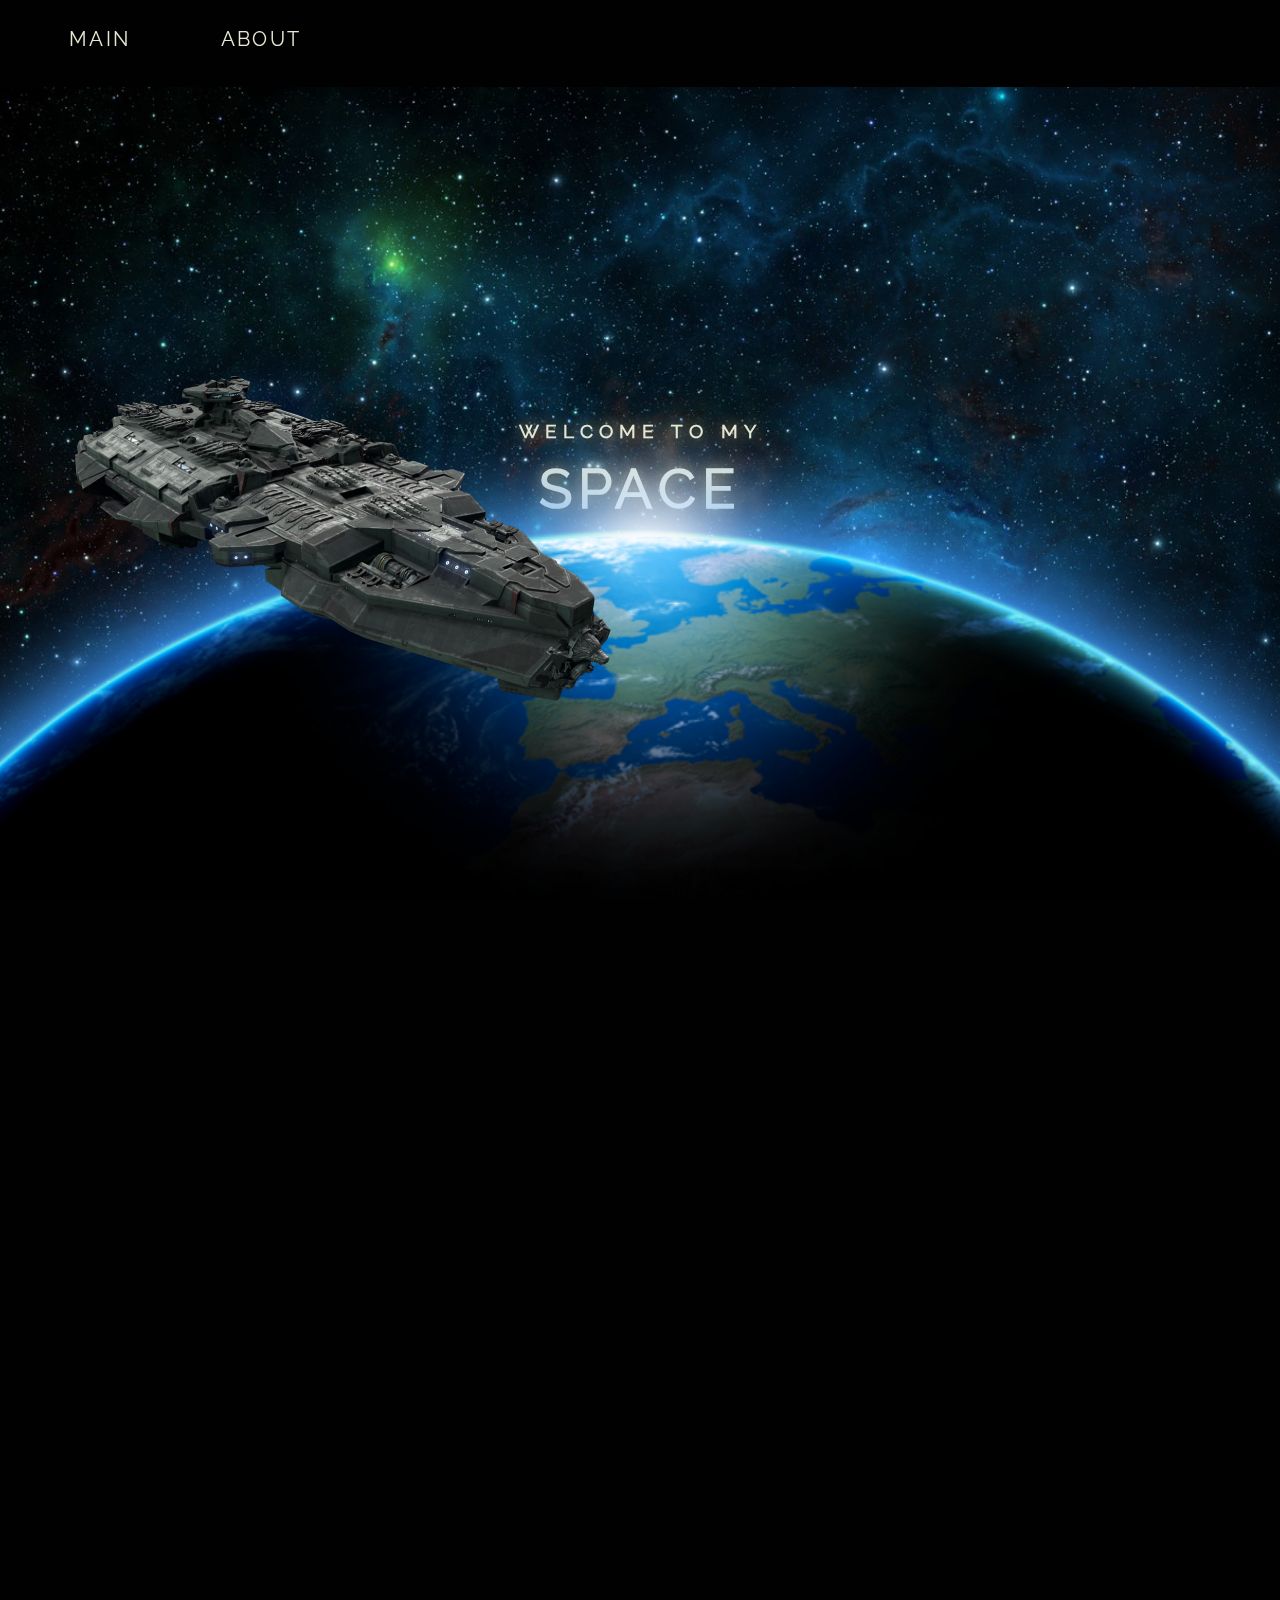
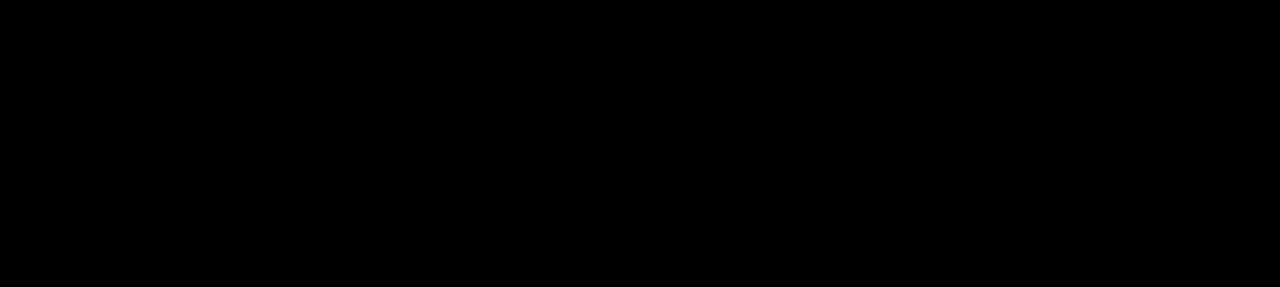
<file: index.html>
<!DOCTYPE html>
<html lang="en">
<head>
    <meta charset="UTF-8">
    <title>Software Engineering</title>
    <link rel="stylesheet" href="css/style.css">

    <script src="libs/gsap/gsap.min.js" defer></script>
    <script src="libs/gsap/ScrollTrigger.min.js" defer></script>
    <script src="libs/gsap/ScrollSmoother.min.js" defer></script>

    <script src="js/app.js" defer></script>
</head>
<body>
<div class="wrapper">
    <div class="content">
        <div class="head-menu">
            <div class="logo"></div>
            <div class="main-buttons">
                <a href="index.html" class="button">
                    <span class="button-line button-line__top"></span>
                    <span class="button-line button-line__right"></span>
                    <span class="button-line button-line__bottom"></span>
                    <span class="button-line button-line__left"></span>
                    Main
                </a>
                <a href="about.html" class="button">
                    <span class="button-line button-line__top"></span>
                    <span class="button-line button-line__right"></span>
                    <span class="button-line button-line__bottom"></span>
                    <span class="button-line button-line__left"></span>
                    About</a>
            </div>
        </div>
        <header class="main-header">
            <div class="layers">
                <div class="layer__header">
                    <div class="layers__caption">Welcome to my</div>
                    <div class="layers__title">space</div>
                </div>
                <div class="layer layers__base" style="background-image: url(img/space-back.jpeg)"></div>
                <div class="layer layers__middle" style="background-image: url(img/space-middle.png)"></div>
                <div class="layer layers__front" style="background-image: url(img/drednout-center-left.png)"></div>
            </div>
        </header>
        <article class="main-article" style="background-image: url(img/earth-core.jpeg)">
            <div class="main-article__content">
                <h1 class="main-article__header">To be continued...</h1>
                <p class="main-article__paragraph">
                    Это моя страница, предназначение которой еще не известно. Возможно я напишу о себе, может это будет сайт с портфолио, скилами и описанием проектов,
                    Возможно это будет что-то другое.
                </p>
            </div>
        </article>
    </div>
</div>
</body>
</html>
</file>
<file: css/style.css>
* {
    margin: 0;
    padding: 0;
    box-sizing: border-box;
}

:root {
    --index: calc(1vw + 1vh);
    --text-color: #e7e7d3;
    --button-color: #e7e7d3;
    --transition: transform .75s cubic-bezier(.075, 0.5, 0, 1);
    --h3: "Helvetica";
}

@font-face {
    font-family: raleway_f;
    src: url(../fonts/raleway-regular.woff2);
}
@font-face {
    font-family: athelas_b;
    src: url(../fonts/Athelas-Bold.ttf);
}
@font-face {
    font-family: myraid_b;
    src: url(../fonts/MYRIADPRO-BOLD.OTF);
}


@font-face {
    font-family: raleway_b;
    src: url(../fonts/raleway-black.woff2);
    font-weight: 900;
}

body {
    background-color: #010101;
    font-family: raleway_f;
    line-height: 1.55;
    color: white;
}

.main-header {
    position: relative;
}

.main-header::after {
    content: '';
    position: absolute;
    z-index: 100;
    width: 100%;
    display: inline-block;
    height: calc(var(--index) * 3.5);
    background-color: black;
    background-size: cover;
    background-repeat: no-repeat;
    background-position: center;
    bottom: calc(var(--index) * -2.5);
    box-shadow: 0 0 10px black, 0 0 20px black, 0 0 50px black, 0 0 80px black;
}

.layers {
    height: 100vh;
    display: flex;
    align-items: center;
    justify-content: center;
    text-align: center;
    overflow: hidden;
    position: relative;
}

.layer {
    position: absolute;
    height: 100%;
    width: 100%;
    background-size: cover;
    background-position: center;
    will-change: transform;
    z-index: 2;
    transition: var(--transition);
}

.layers__base {
    transform: translate3d(0, calc(var(--scrollTop) / 1.6), 0);
    z-index: 0;
}

.layers__middle {
    transform: translate3d(0, calc(var(--scrollTop) / 3.5), 0);
}

.layers__front {
    transform: translate3d(0, calc(var(--scrollTop) / 5.5), 0);
    height: calc(var(--index) * 20);
    min-width: calc(var(--index) * 40);
}

.layer__header {
    z-index: 1;
    transform: translate3d(0, calc(var(--scrollTop) / 2), 0);
    will-change: transform;
    text-transform: uppercase;
    font-weight: 900;
    color: var(--text-color);
    text-shadow: #bda266 0 0 15px;
    transition: var(--transition);
    margin-top: calc(var(--index) * -5.75);
}

.layers__title {
    font-size: calc(var(--index) * 2.5);
    letter-spacing: calc(var(--index) / 3.5);
}

.layers__caption {
    font-size: calc(var(--index) / 1.175);
    letter-spacing: calc(var(--index) / 3.5);
}

.main-article {
    --main-article: translate3d(0, calc(var(--scrollTop) / -10), 0);
    position: relative;
    background-size: cover;
    background-position: center;
    color: var(--text-color);
    min-height: 100vh;
    display: flex;
    justify-content: center;
    align-items: center;
}

.main-article__content {
    position: relative;
    display: flex;
    flex-direction: column;
    justify-content: center;
    align-content: center;
    align-items: center;
    min-height: 100vh;
    min-width: 100vw;
}

.main-article__skills {
    transform: translate3d(0, calc(var(--scrollTop) / 20), 0);
    z-index: 0;
    height: calc(var(--index) * 35);
    width: calc(var(--index) * 50);
    overflow: auto;
}

.main-article__header {
    text-transform: uppercase;
    font-size: calc(var(--index) * 1.8);
    letter-spacing: calc(var(--index) / 7.8);
    transform: var(--main-article);
    will-change: transform;
    transition: var(--transition);
}

.main-article__paragraph {
    font-size: calc(var(--index) * .9);
    letter-spacing: calc(var(--index) / 5.8);
    max-width: calc(var(--index) * 30);
    margin-top: calc(var(--index) / 1.25);
    transform: var(--main-article);
    will-change: transform;
    transition: var(--transition);
}

/*/////////////////*/
.button {
    position: relative;
    color: var(--button-color);
    display: inline-block;
    text-decoration: none;
    text-transform: uppercase;
    letter-spacing: calc(var(--index) * 0.1);
    font-size: calc(var(--index) * .9);
    overflow: hidden;
    padding: calc(var(--index) * .5) calc(var(--index) * 2);
    transition: 0.5s;
}

.button:hover {
    box-shadow: 0 0 10px var(--button-color);
    transition-delay: .40s;
    background-color: var(--button-color);
    color: black;
}

.button-line {
    position: absolute;
    display: block;
}

.button-line__top {
    top: 0;
    left: -100%;
    width: 100%;
    height: calc(var(--index) / 20);
    background: linear-gradient(90deg, transparent, var(--button-color));
}

.button:hover .button-line__top {
    left: 100%;
    transition: 1s;
    transition-delay: 0.25s;
}

.button-line__bottom {
    bottom: 0;
    right: -100%;
    width: 100%;
    height: calc(var(--index) / 20);
    background: linear-gradient(270deg, transparent, var(--button-color));
}

.button:hover .button-line__bottom {
    right: 100%;
    transition: 1s;
    transition-delay: 0.25s;
}

.button-line__left {
    left: 0;
    bottom: -100%;
    height: 100%;
    width: calc(var(--index) / 20);
    background: linear-gradient(0deg, transparent, var(--button-color));
}

.button:hover .button-line__left {
    bottom: 100%;
    transition: 1s;
    transition-delay: 0s;
}

.button-line__right {
    top: -100%;
    right: 0;
    height: 100%;
    width: calc(var(--index) / 20);
    background: linear-gradient(180deg, transparent, var(--button-color));
}

.button:hover .button-line__right {
    top: 100%;
    transition: 1s;
    transition-delay: 0s;
}

.content {
    will-change: transform;
}


/*/////////////////*/
.head-menu {
    display: flex;
    flex-direction: row;
    justify-content: flex-start;
    align-content: center;
    align-items: center;
    height: calc(var(--index) * 4);
}

.main-buttons {
    margin: 2vw;
}

.about-main-header {
    position: relative;
}

/*.about-main-header:after {*/
/*    content: '';*/
/*    background-image: url(../img/ground.png);*/
/*    position: absolute;*/
/*    z-index: 100;*/
/*    width: 100%;*/
/*    display: inline-block;*/
/*    height: calc(var(--index) * 5);*/
/*    background-size: cover;*/
/*    background-repeat: no-repeat;*/
/*    background-position: center;*/
/*    bottom: calc(var(--index) * -2.5);*/
/*}*/

.about-main-header:after {
    content: '';
    position: absolute;
    z-index: 100;
    width: 100%;
    display: inline-block;
    height: calc(var(--index) * 1.5);
    background-color: black;
    background-size: cover;
    background-repeat: no-repeat;
    background-position: center;
    bottom: calc(var(--index) * -.9);
    box-shadow: 0 0 10px black, 0 0 20px black, 0 0 50px black, 0 0 80px black;
}

.about-layers {
    position: relative;
    height: 100vh;
    overflow: hidden;
}
/*////////////////////////// Profile first window*/
i {
    color: #24ade0;
    font-size: calc(var(--index) * 1.4);
    margin-right: calc(var(--index) * .8);
    margin-left: calc(var(--index) * .3);
}

.fas-mini {
    font-size: calc(var(--index) * .9);
}
.profile {
    position: absolute;
    z-index: 5;
    display: flex;
    flex-direction: row;
    justify-content: space-between;
    width: 100%;
    height: 100%;
    background-size: cover;
    border-radius: calc(var(--index) * .4);
    color: #000000;
    will-change: transform;
    transition: var(--transition);
    transform: var(--main-article);
}

.profile h1 {
    font-size: calc(var(--index) * 1.9);
    font-family: myraid_b;
}

.profile h2 {
    font-size: calc(var(--index) * 1.6);
    font-family: raleway_b;
    margin: 1vh 0 1vh 0;
}

.profile h3 {
    font-size: calc(var(--index) * 1.4);
    font-family: raleway_b;
}

.profile p {
    font-family: Arial;
    font-size: calc(var(--index) * .9);
    margin: 1vh 0 1vh 0;
}

.line {
    height: calc(var(--index) / 4);
    background-color: #000000;
    border-radius: 10px;
    box-shadow: 0 0 1px #24ade0;
}

.left {
    padding-bottom: 3vh;
}

.left-side {
    display: flex;
    flex-direction: column;
    margin-left: 2vw;
    margin-top: 1vh;
    width: 60vw;
    height: 100vh;
}

.left-side__name {
    display: flex;
    flex-direction: column;
}

.left-side__name h3 {
    font-family: athelas_b;
    color: #bda266;
}

.left-side__career {
    display: flex;
    flex-direction: column;
}

.left-side__skills {
    display: flex;
    flex-direction: column;
}

.right-side {
    display: flex;
    flex-direction: column;
    margin-right: 2vw;
    margin-top: 4vh;
    width: 30vw;
    height: 100vh;
}

.right-side .fas-mini {
    margin-left: calc(var(--index) * .9);
}

.right-side__contacts {
}

.right-side__languages {

}

.language {
    display: flex;
    flex-direction: column;
}

.language__skill {
    display: flex;
    flex-direction: row;
    justify-content: space-between;
    align-items: center;
}

.language__skill-name {
    display: flex;
    flex-direction: row;
    justify-content: flex-end;
}

.fas-mini-lang {
    margin-right: calc(var(--index) * .1);
    font-size:calc(var(--index) * .7);;
    margin-top: 1vw;
    margin-bottom: 1vw;
}

.about-layer {
    position: absolute;
    width: 100vw;
    height: 100vh;
    background-position: center;
    background-size: cover;
    will-change: transform;
    transition: var(--transition);
}

.about-layer__base {
    transform: translate3d(0, calc(var(--scrollTop) / 1.7), 0);
}

.about-layer__middle {
    transform: translate3d(0, calc(var(--scrollTop) / 3.5), 0);
}

.about-layer__front {
    transform: translate3d(0, calc(var(--scrollTop) / 5.5), 0);
}
</file>
